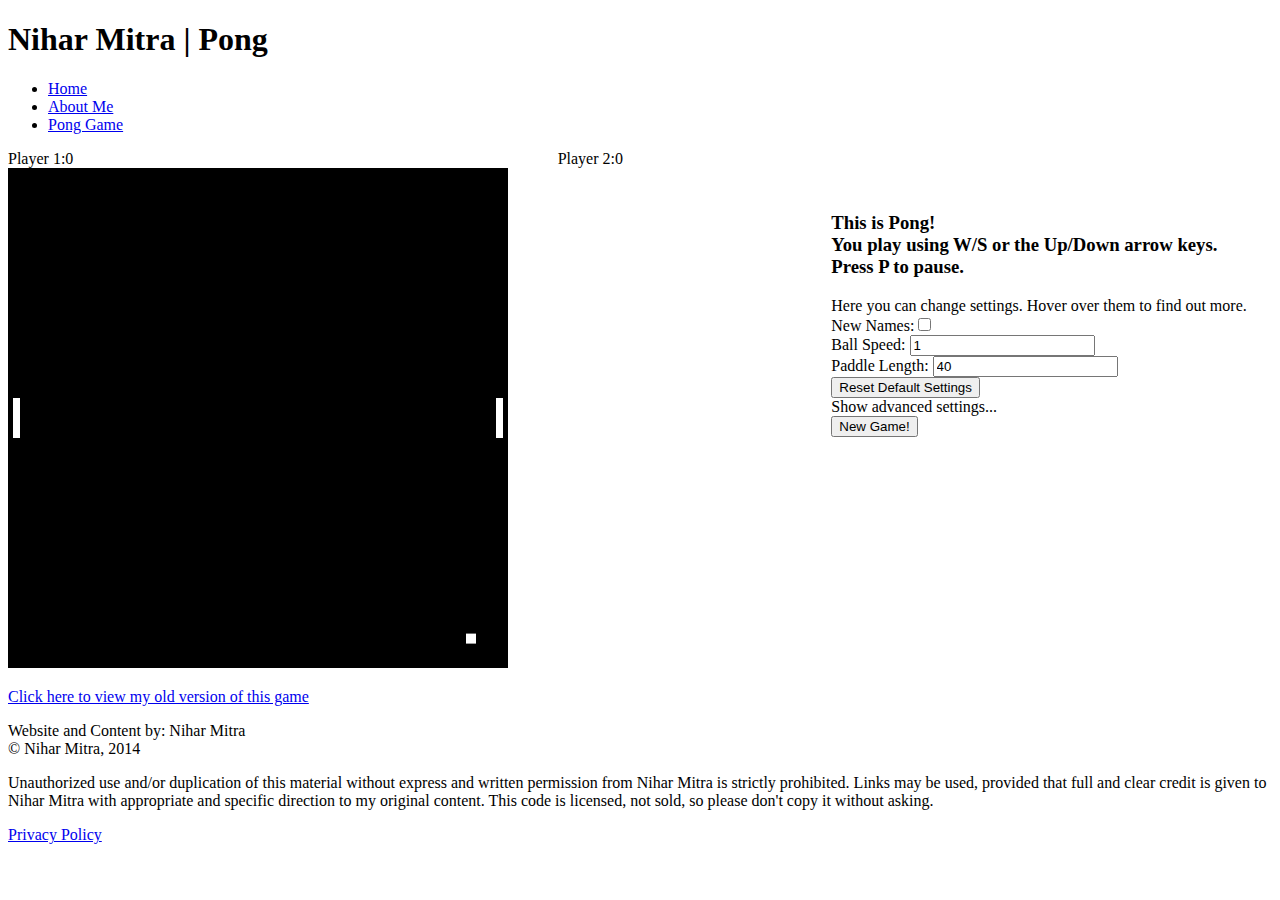
<file: index.html>
<!DOCTYPE html>
<meta charset="utf-8" />
<html id="container">
	<head>
	  <title>Pong | Nihar Mitra</title>
	  <link rel="stylesheet" type="text/css" href="pong.css" />
	  <link rel="stylesheet" href="http://niharmitra.github.io/CSS/light.css" type="text/css" />
	  <script src="http://niharmitra.github.io/JavaScript/analytics.js"></script>
	</head>
	<body>
		<div class="header"><h1>Nihar Mitra | Pong</h1></div>
		<!--SIDEBAR START-->
		<ul class="sidebar">
			<li><a href="http://niharmitra.github.io">Home</a></li>
			<li><a href="http://niharmitra.github.io/About">About Me</a></li>
			<li><a href="#">Pong Game</a></li>
		</ul>
		<!--SIDEBAR END-->
		<!--Game Elements Are Defined-->
		<div id="game_info">
			<span style="float:left;">
				<span id="player1-name">Player 1:</span><span id="player1-score">0</span>
			</span>
			<span style="float:right;">
				<span id="player2-name">Player 2:</span><span id="player2-score">0</span>
			</span>
		</div>
		<br />
		<canvas id="game_area" width="500px"; height="500px";></canvas>
		<div id="pong-info">
			<h3>This is Pong!<br />
				You play using W/S or the Up/Down arrow keys.<br />
				Press P to pause.
			</h3>
			Here you can change settings. Hover over them to find out more.
			<form id="basic_settings">
			<span title="Do you want new player names?">New Names:</span><input name="basic_settings" type="checkbox"/><br />
			<span title="Multiplier on ball's speed">Ball Speed: </span><input type="text" name="ball_settings" placeholder="Ball Speed Multiplier" value="1" /><br />
			<span title='How long the paddle is' id="paddle_length">Paddle Length: </span><input type="text" name="paddle1_settings" placeholder="Paddle Length" value="40" /><br />
			<button type="button" onclick="return resetSettings();">Reset Default Settings</button><br />
			<a class="link-button" onclick="return showAdvanced();">Show advanced settings...</a>
			<span id="advanced_settings"></span><br />
			<input type="submit" id="settings_submit" value="New Game!" onclick="return newGame();"/>
			</form>
		</div>
		<!--COPYRIGHT AND PRIVACY POLICY-->
		<footer style="height: 11em; position: relative;">
			<p><a href="old_pong.html">Click here to view my old version of this game</a></p>
			<p>Website and Content by: Nihar Mitra<br />
			&copy; Nihar Mitra, 2014 <br />
			<p>Unauthorized use and/or duplication of this material without express and <highlight>written</highlight> permission from Nihar Mitra is strictly prohibited. Links may be used, provided that full and clear credit is given to Nihar Mitra with appropriate and specific direction to my original content. This code is licensed, not sold, so please don't copy it without asking.</p>
			<a href="#">Privacy Policy</a></p>
		</footer>
		<script type="text/javascript" src="pong.js"></script>
	</body>
</html>
</file>
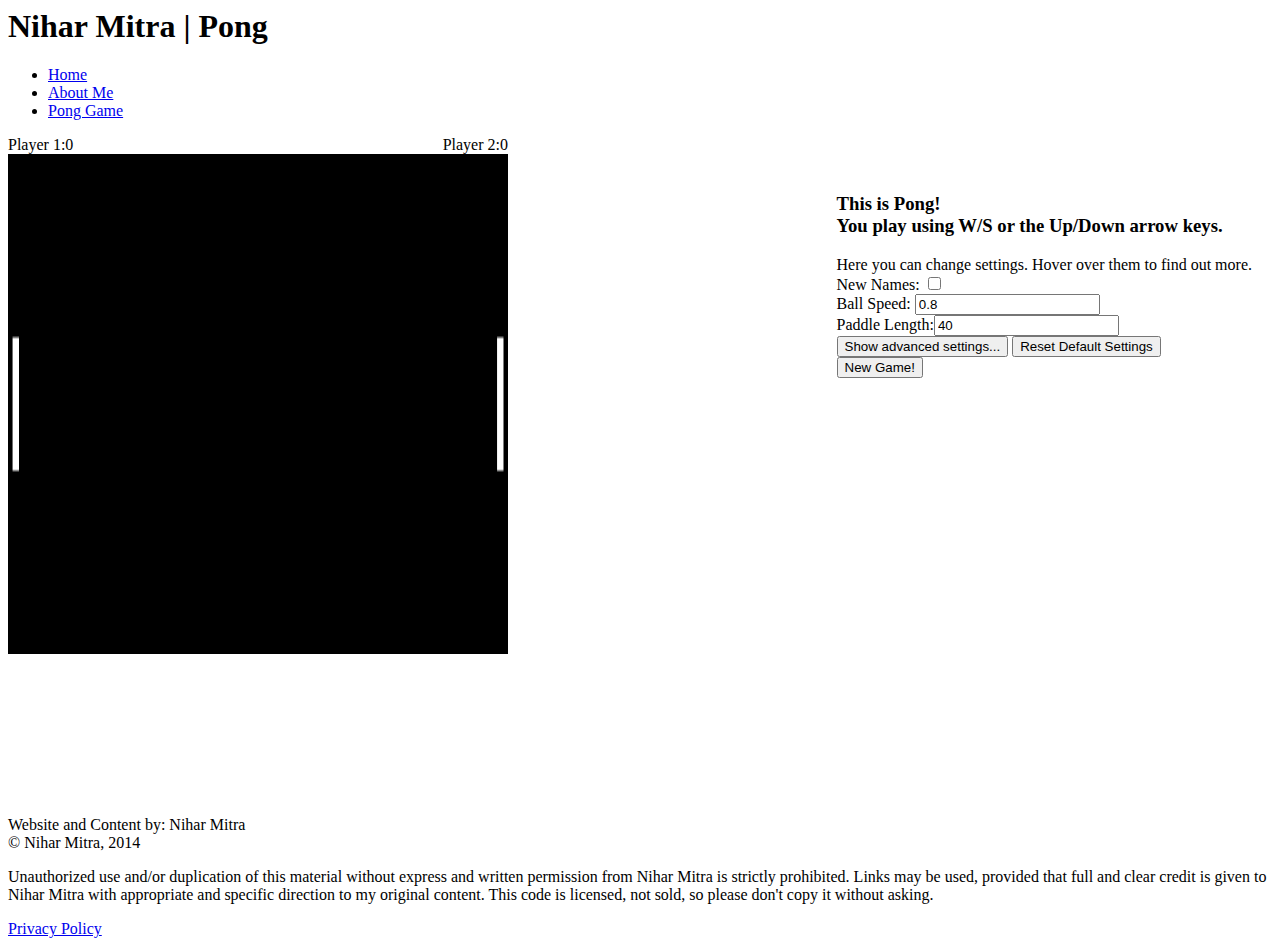
<file: canvas_pong.html>
<html>
	<head>
	  <title>Pong | Nihar Mitra</title>
	  <link rel="stylesheet" type="text/css" href="pong.css" />
	  <link rel="stylesheet" href="http://niharmitra.github.io/CSS/light.css" type="text/css" />
	  <script src="http://niharmitra.github.io/JavaScript/analytics.js"></script>
	</head>
	<body>
		<h1>Nihar Mitra | Pong</h1>
		<!--SIDEBAR START-->
		<ul class="sidebar">
			<li><a href="http://niharmitra.github.io">Home</a></li>
			<li><a href="http://niharmitra.github.io/About">About Me</a></li>
			<li><a href="http://niharmitra.github.io/pong">Pong Game</a></li>
		</ul>
		<!--SIDEBAR END-->
		<!--Game Elements Are Defined-->
		<div id="game_info" style="width:500px;">
			<span style="float:left;">
				<span id="player1-name">Player 1:</span><span id="player1-score">0</span>
			</span>
			<span style="float:right;">
				<span id="player2-name">Player 2:</span><span id="player2-score">0</span>
			</span>
		</div>

		<canvas id="game_area" width="550px; height=500px;"></canvas>
		
		<div style="float:right; margin:20px;">
			<h3>This is Pong!<br />
				You play using W/S or the Up/Down arrow keys.
			</h3>
			<content>Here you can change settings. Hover over them to find out more.</content>
			<form id="basic_settings">
			<span title="Do you want new player names?">New Names: </span><input name="basic_settings" type="checkbox"/><br />
			<span title="How fast the ball moves horizontally">Ball Speed: </span><input type="text" name="ball_settings" placeholder="Ball Speed" value="0.8" /><br />
			<span title='How long the paddle is' id="paddle_length">Paddle Length:</span><input type="text" name="paddle1_settings" placeholder="Paddle Length" value="40" /><br />
			<button type="button" class="link-button" onclick="showAdvanced();">Show advanced settings...</button>
			<button type="button" onclick="resetSettings();">Reset Default Settings</button><br />
			<input type="submit" id="settings_submit" value="New Game!" onclick="newGame();"/>
			</form>
		</div>
		<!--COPYRIGHT AND PRIVACY POLICY-->
		<footer>
		<br /><br /><br /><br /><br /><br /><br /><br /><br />
			Website and Content by: Nihar Mitra<br />
			&copy; Nihar Mitra, 2014 <br />
			<p>Unauthorized use and/or duplication of this material without express and <highlight>written</highlight> permission from Nihar Mitra is strictly prohibited. Links may be used, provided that full and clear credit is given to Nihar Mitra with appropriate and specific direction to my original content. This code is licensed, not sold, so please don't copy it without asking.</p>
			<a href="#">Privacy Policy</a>
		</footer>
		<script type="text/javascript" src="pong.js"></script>
	</body>
</html>
</file>
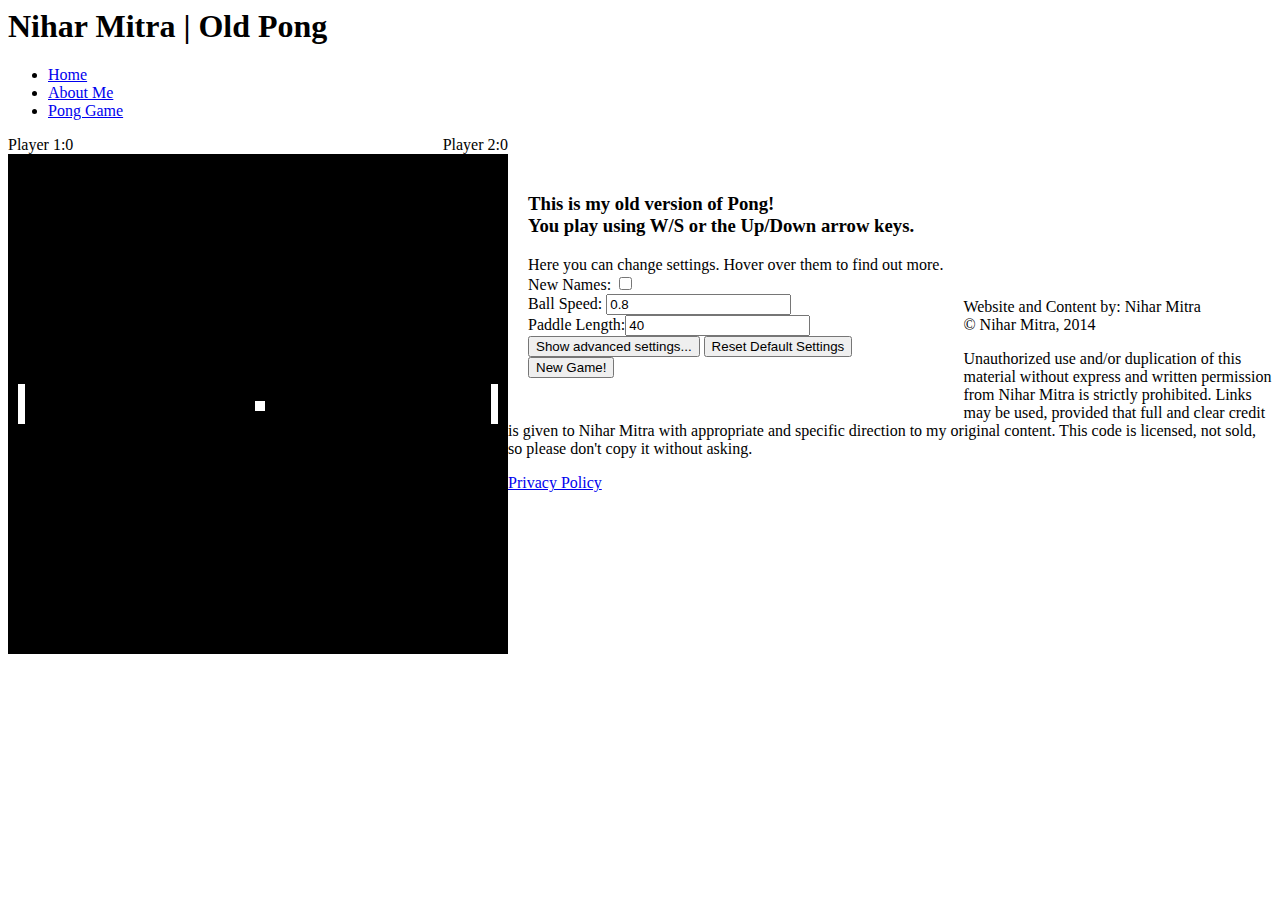
<file: old_pong.html>
<html>
	<head>
	  <title>Old Pong | Nihar Mitra</title>
	  <link rel="stylesheet" type="text/css" href="old_pong.css" />
	  <link rel="stylesheet" href="http://niharmitra.github.io/CSS/light.css" type="text/css" />
	  <script src="http://niharmitra.github.io/JavaScript/analytics.js"></script>
	</head>
	<body>
		<h1>Nihar Mitra | Old Pong</h1>
		<!--SIDEBAR START-->
		<ul class="sidebar">
			<li><a href="http://niharmitra.github.io">Home</a></li>
			<li><a href="http://niharmitra.github.io/About">About Me</a></li>
			<li><a href="index.html">Pong Game</a></li>
		</ul>
		<!--SIDEBAR END-->
		<!--Game Elements Are Defined-->
		<div id="gameinfo" style="width:500px;">
			<span style="float:left;">
				<span id="player1-name">Player 1:</span><span id="player1-score">0</span>
			</span>
			<span style="float:right;">
				<span id="player2-name">Player 2:</span><span id="player2-score">0</span>
			</span>
		</div>
		<div>
			<div id="game_area" style="float:left;">
				<div id="ball"></div>
				<div id="paddle1"></div>
				<div id="paddle2"></div>
			</div>
			<div style="float:left; margin:20px;">
				<h3>This is my old version of Pong!<br />
					You play using W/S or the Up/Down arrow keys.
				</h3>
				<content>Here you can change settings. Hover over them to find out more.</content>
				<form id="basic_settings">
				<span title="Do you want new player names?">New Names: </span><input name="basic_settings" type="checkbox"/><br />
				<span title="How fast the ball moves horizontally">Ball Speed: </span><input type="text" name="ball_settings" placeholder="Ball Speed" value="0.8" /><br />
				<span title='How long the paddle is' id="paddle_length">Paddle Length:</span><input type="text" name="paddle1_settings" placeholder="Paddle Length" value="40" /><br />
				<button type="button" class="link-button" onclick="showAdvanced();">Show advanced settings...</button>
				<button type="button" onclick="resetSettings();">Reset Default Settings</button><br />
				<input type="submit" id="settings_submit" value="New Game!" onclick="newGame();"/>
				</form>
			</div>
		</div>
		<script type="text/javascript" src="old_pong.js"></script>
		<!--COPYRIGHT AND PRIVACY POLICY-->
		<footer>
		<br /><br /><br /><br /><br /><br /><br /><br /><br />
			Website and Content by: Nihar Mitra<br />
			&copy; Nihar Mitra, 2014 <br />
			<p>Unauthorized use and/or duplication of this material without express and <highlight>written</highlight> permission from Nihar Mitra is strictly prohibited. Links may be used, provided that full and clear credit is given to Nihar Mitra with appropriate and specific direction to my original content. This code is licensed, not sold, so please don't copy it without asking.</p>
			<a href="#">Privacy Policy</a>
		</footer>
	</body>
</html>
</file>
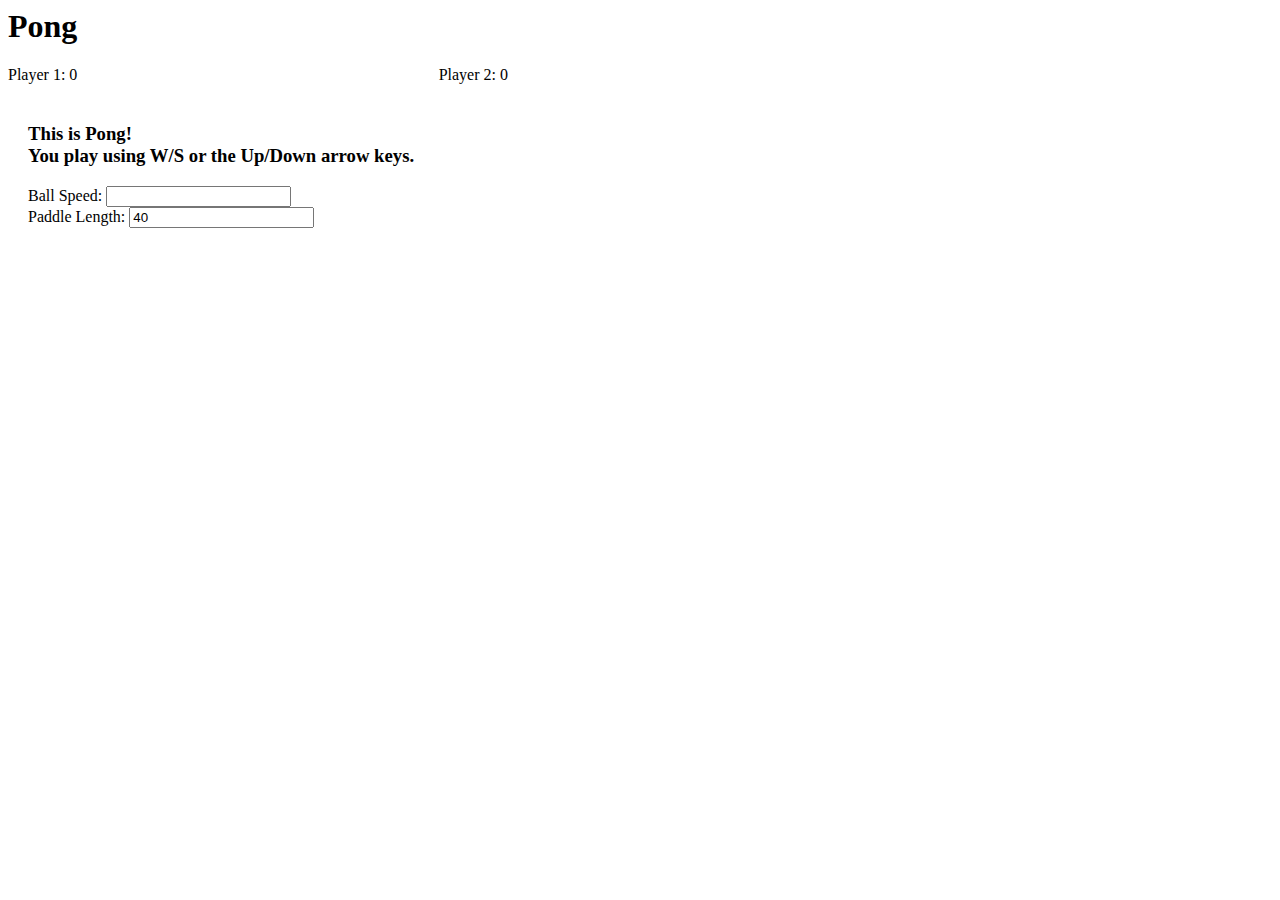
<file: Pong.html>
<html>
	<head>
	  <title>Pong</title>
	  <link rel="stylesheet" type="text/css" href="pong.css"></link>
	</head>
	<body>
		<h1>Pong</h1>
		<!--Game Elements Are Defined-->
		<div id="gameinfo" style="width:500px;">
			<span style="float:left;">
				<span id="player1-name">Player 1:</span>
				<span id="player1-score">0</span>
			</span>
			<span style="float:right;">
				<span id="player2-name">Player 2:</span>
				<span id="player2-score">0</span>
			</span>
		</div>
		<div>
			<div id="gamearea" style="float:left;">
				<div id="ball"></div>
				<div id="paddle1"></div>
				<div id="paddle2"></div>
			</div>
			<div style="float:left; margin:20px;">
				<h3>This is Pong!<br />
					You play using W/S or the Up/Down arrow keys.
				</h3>		
				<form id="basic_settings">
				Ball Speed: <input type="text" name="ball_settings" /> <br />
				Paddle Length: <input type="text" name="paddle1_settings" value="40" /> <br />
				</form>
			</div>
		</div>
		<script type="text/javascript" src="pong.js"></script>
	</body>
</html>
</file>
<file: pong.css>
#game_area {
	width: 500px;
	height: 500px;
}

#game_info {
	width: 615px;
}

#pong-info {
	position: relative;
	padding: 2%;
	padding-left: 5%;
	float: right;
	display: inline;
}
</file>
<file: old_pong.css>
#game_area {
  position: relative;
  background-color: black;
  overflow: hidden;
  width: 500px;
  height: 500px;
}
#paddle1 { position: absolute;
  position: absolute;
  background-color: white;
  top: 230;
  left: 10;
  width : 7px;
  height: 40px;
}
#paddle2  {
  position: absolute; 
  background-color: white;
  top: 230;
  left: 483;
  width : 7px;
  height: 40px;
}
#ball{
  position: absolute;
  background-color: white;
  top: 247;
  left: 247;
  width : 10px;
  height: 10px;
}
</file>
